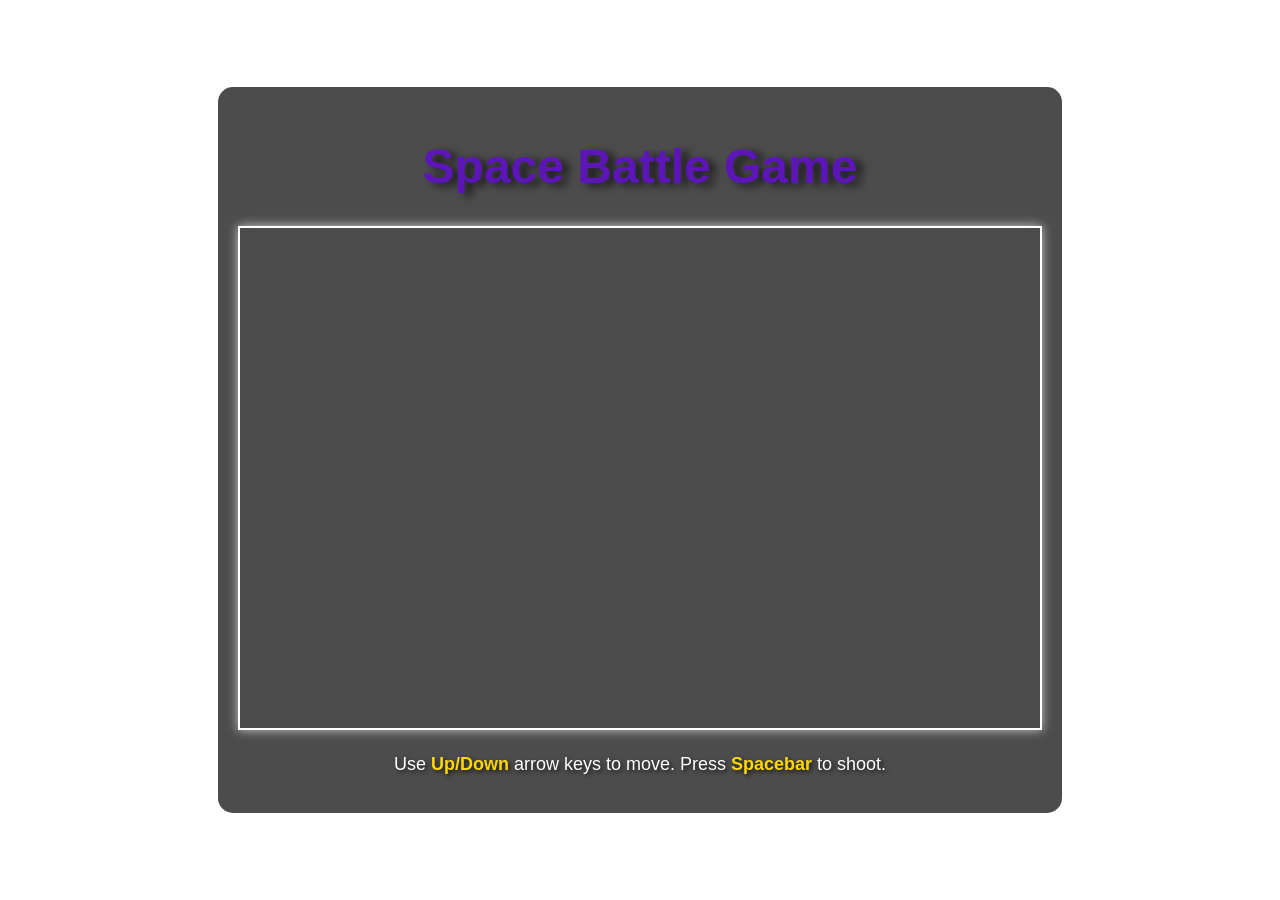
<file: CELESTIO-main/game3.html>
<!DOCTYPE html>
<html lang="en">
<head>
    <meta charset="UTF-8">
    <meta name="viewport" content="width=device-width, initial-scale=1.0">
    <title>Space Battle Game</title>
    <link rel="stylesheet" href="cssgame3.css">
</head>
<body>
    <div class="game-container">
        <h1>Space Battle Game</h1>
        
        <canvas id="gameCanvas" width="800" height="500"></canvas>
        <div class="instructions">
            <p>Use <strong>Up/Down</strong> arrow keys to move. Press <strong>Spacebar</strong> to shoot.</p>
        </div>
    </div>
    <script src="game3.js"></script>
</body>
</html>
</file>
<file: CELESTIO-main/cssgame3.css>
body {
    margin: 0;
    padding: 0;
    font-family: 'Arial', sans-serif;
    background: url('https://www.shutterstock.com/image-vector/star-universe-background-stardust-deep-600nw-1907210152.jpg') no-repeat center center fixed;
    background-size: cover;
    height: 100vh;  /* Make sure the body takes full height */
    display: flex;  /* Use flexbox for centering */
    justify-content: center;  /* Center horizontally */
    align-items: center;  /* Center vertically */
}

.game-container {
    text-align: center;
    padding: 20px;  /* Add some padding for better appearance */
    background-color: rgba(0, 0, 0, 0.7);  /* Slightly transparent background */
    border-radius: 15px;  /* Rounded corners */
    box-shadow: 0px 0px 15px rgba(255, 255, 255, 0.5);  /* Add a shadow */
}

h1 {
    color: #5c16b8;
    font-size: 48px;
    text-shadow: 7px 3px 8px rgba(0, 0, 0, 0.7);
}

canvas {
    border: 2px solid #fff;
    box-shadow: 0px 0px 10px rgba(255, 255, 255, 0.7);
}

.controls {
    margin: 20px 0;
}

.game-btn {
    padding: 10px 30px;
    font-size: 20px;
    color: white;
    background-color: #007BFF;
    border: none;
    border-radius: 10px;
    cursor: pointer;
    transition: transform 0.2s ease, box-shadow 0.2s ease;
    margin: 10px;
}

.game-btn:hover {
    transform: scale(1.1);
    box-shadow: 0 5px 15px rgba(0, 123, 255, 0.5);
}

.instructions {
    color: white;
    font-size: 18px;
    margin-top: 20px;
    text-shadow: 2px 2px 4px rgba(0, 0, 0, 0.7);
}

.instructions strong {
    color: #FFD700;
}
</file>
